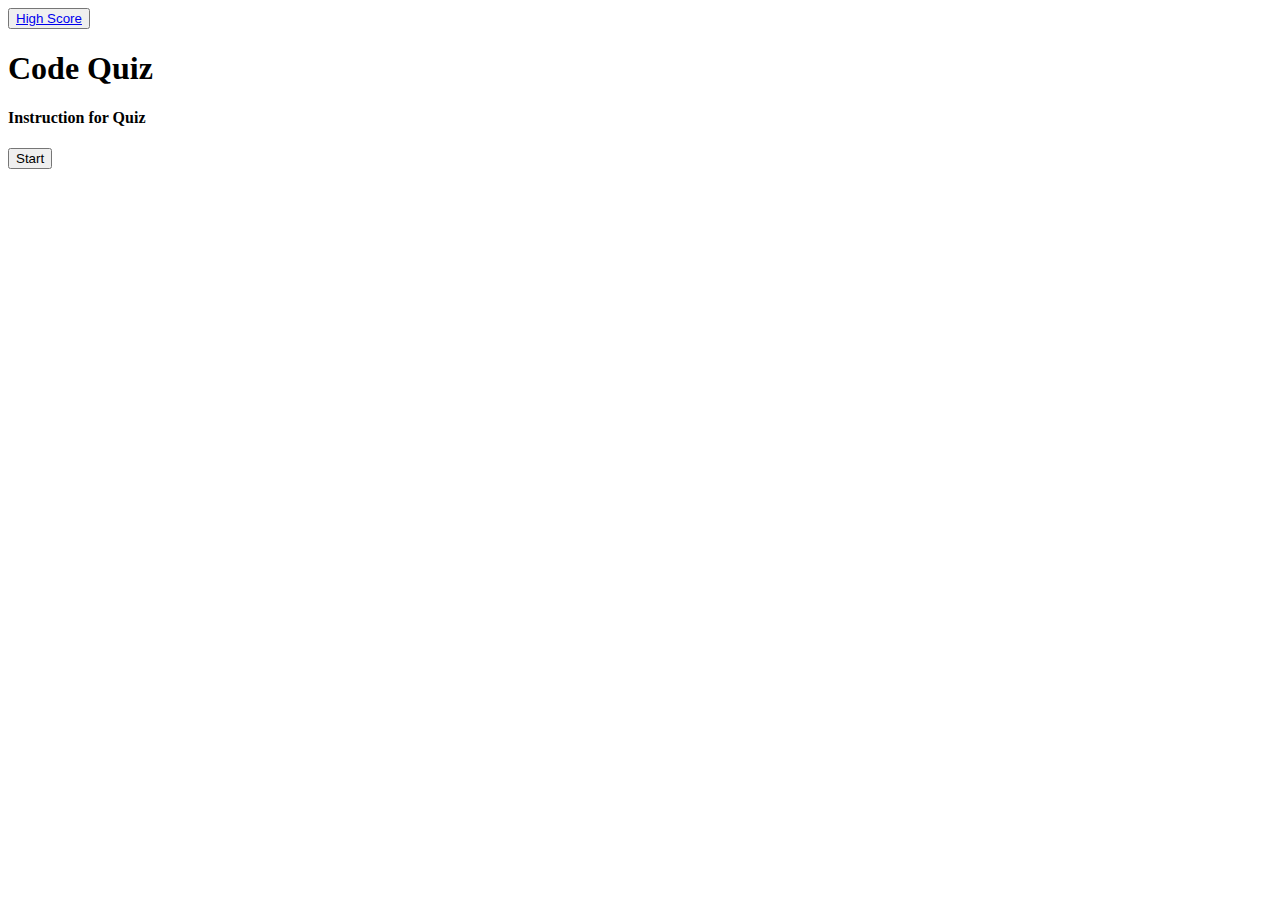
<file: Assets/TA Assisted ver/index.html>
<!DOCTYPE html>
<html lang="en">
<head>
    <meta charset="UTF-8">
    <meta name="viewport" content="width=device-width, initial-scale=1.0">
    <link rel="stylesheet" href="./Assets/CSS/style.css">
    <title>Document</title>
</head>
<body>
    <button><a href="score.html">High Score</a></button>
    <div class="start-container">
        <h1>Code Quiz</h1>
        <h4>Instruction for Quiz</h4>
        <button id="startbtn">Start</button>
    </div>
    <div class="question-container hide">
        <header>
            <h4>Timer: <span id="time"></span></h4>
        </header>
        <h3 id="questions"></h3>
        <div class="btn-list"></div>
    </div>

    <div class="initial-container hide">
        <input id="initial-input" type="text">
        <button id="submitbtn">Submit</button>
    </div>
    <script src="./Assets/js/question.js"></script>
    <script src="./Assets/js/script.js"></script>
</body>
</html>
</file>
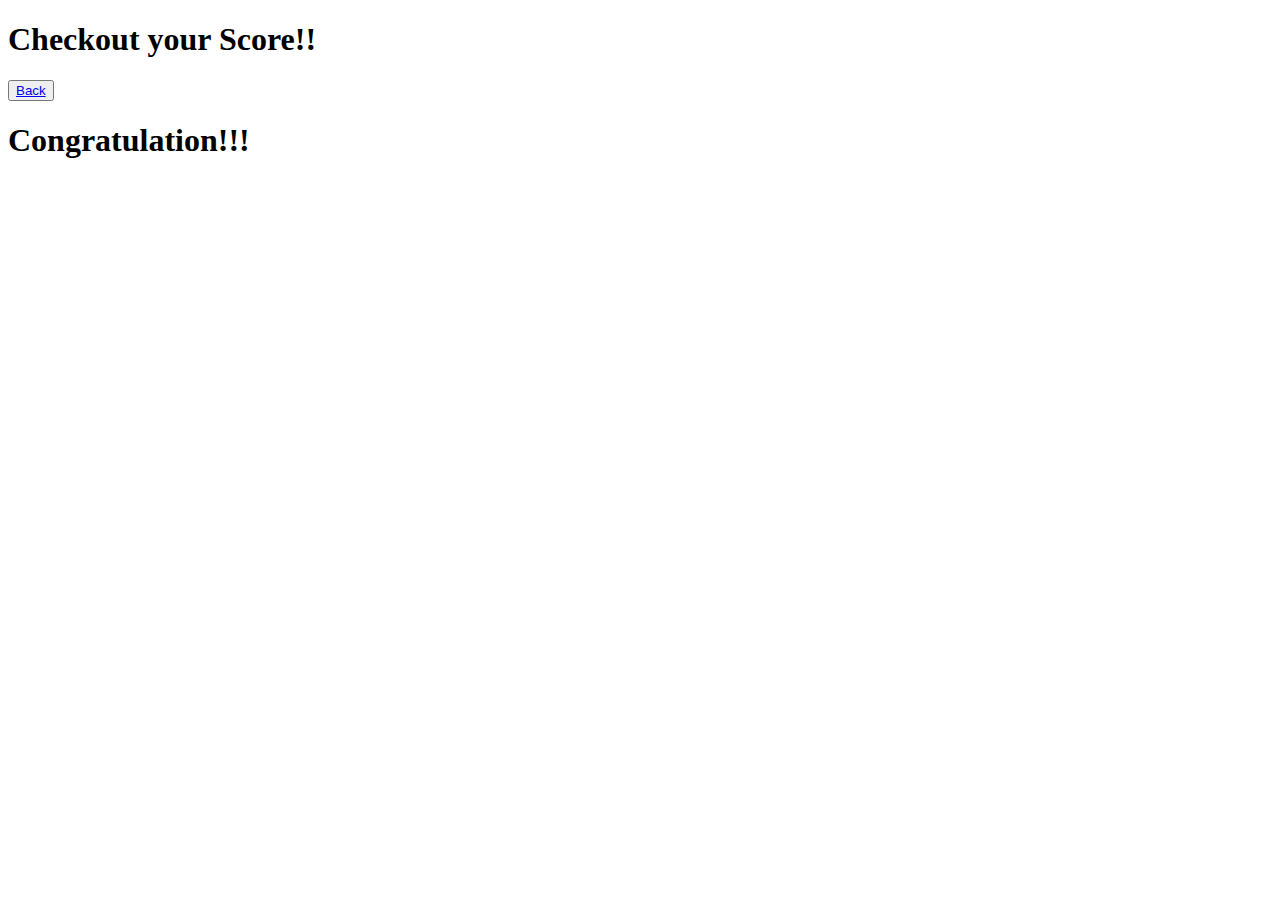
<file: Assets/HTML/display-score.html>
<!DOCTYPE html>
<html lang="en">
<head>
    <meta charset="UTF-8">
    <meta name="viewport" content="width=device-width, initial-scale=1.0">
    <title>Final Score</title>
</head>
<body>
    <header>
        <h1>Checkout your Score!!</h1>
    </header>
    
    <section>
        <div class="main-display-box">
            <!-- This button allows user to return to the main page -->
            <button class="back-btn"><a href="../../index.html">Back</a></button>
        </div>
    </section>

    <footer class="footer">
        <h1>Congratulation!!!</h1>
    </footer>
    
</body>
</html>
</file>
<file: Assets/TA Assisted ver/Assets/CSS/style.css>
.hide  {
    display: none;
}

.show {
    display: block;
}
</file>
